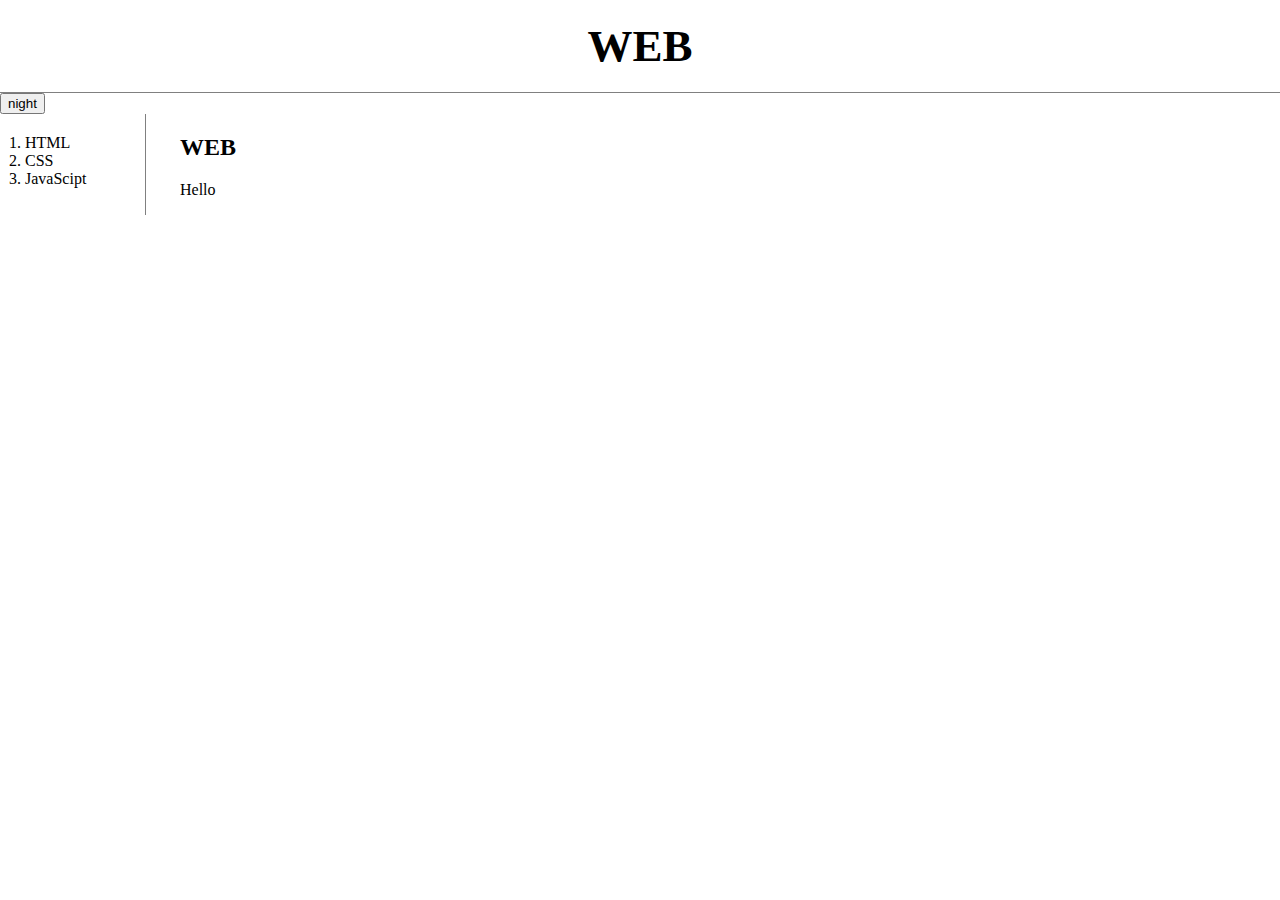
<file: index.html>
<!doctype html>
<html>
    <head>
        <!-- Google tag (gtag.js) -->
        <script async src="https://www.googletagmanager.com/gtag/js?id=G-EGG833PFXV"></script>
        <script>
        window.dataLayer = window.dataLayer || [];
        function gtag(){dataLayer.push(arguments);}
        gtag('js', new Date());

        gtag('config', 'G-EGG833PFXV');
        </script>
         <link rel="stylesheet" href="style.css" />
        <title>WEB1 - Wellcome</title>
        <meta charset="utf-8">
        <script src="https://ajax.googleapis.com/ajax/libs/jquery/3.7.1/jquery.min.js"></script>
        <script src="colors.js"></script>
    </head>
    <body>
        <h1><a href="index.html">WEB</a></h1>
        <input type="button" value="night" onclick="nightDayHandler(this);"> 
        <div id="grid">
            <ol>
                <li><a href="1.html">HTML</a></li>
                <li><a href="2.html">CSS</a></li>
                <li><a href="3.html">JavaScipt</a></li>
            </ol>
            <div id="article">
                <h2>WEB</h2>
                <p>Hello
                </p>
            </div>
        </div>
        <!--파일명으로 웹사이트에서 열면 안됨, 로컬호스트로 열어야 함 : 보안상 문제-->
        <p>
            <div id="disqus_thread"></div>
            <script>
                /**
                *  RECOMMENDED CONFIGURATION VARIABLES: EDIT AND UNCOMMENT THE SECTION BELOW TO INSERT DYNAMIC VALUES FROM YOUR PLATFORM OR CMS.
                *  LEARN WHY DEFINING THESE VARIABLES IS IMPORTANT: https://disqus.com/admin/universalcode/#configuration-variables    */
                /*
                var disqus_config = function () {
                this.page.url = PAGE_URL;  // Replace PAGE_URL with your page's canonical URL variable
                this.page.identifier = PAGE_IDENTIFIER; // Replace PAGE_IDENTIFIER with your page's unique identifier variable
                };
                */
                (function() { // DON'T EDIT BELOW THIS LINE
                var d = document, s = d.createElement('script');
                s.src = 'https://web1-dbtcl8wcns.disqus.com/embed.js';
                s.setAttribute('data-timestamp', +new Date());
                (d.head || d.body).appendChild(s);
                })();
            </script>
            <noscript>Please enable JavaScript to view the <a href="https://disqus.com/?ref_noscript">comments powered by Disqus.</a></noscript>
        </p>
        
    </body>
</html>
</file>
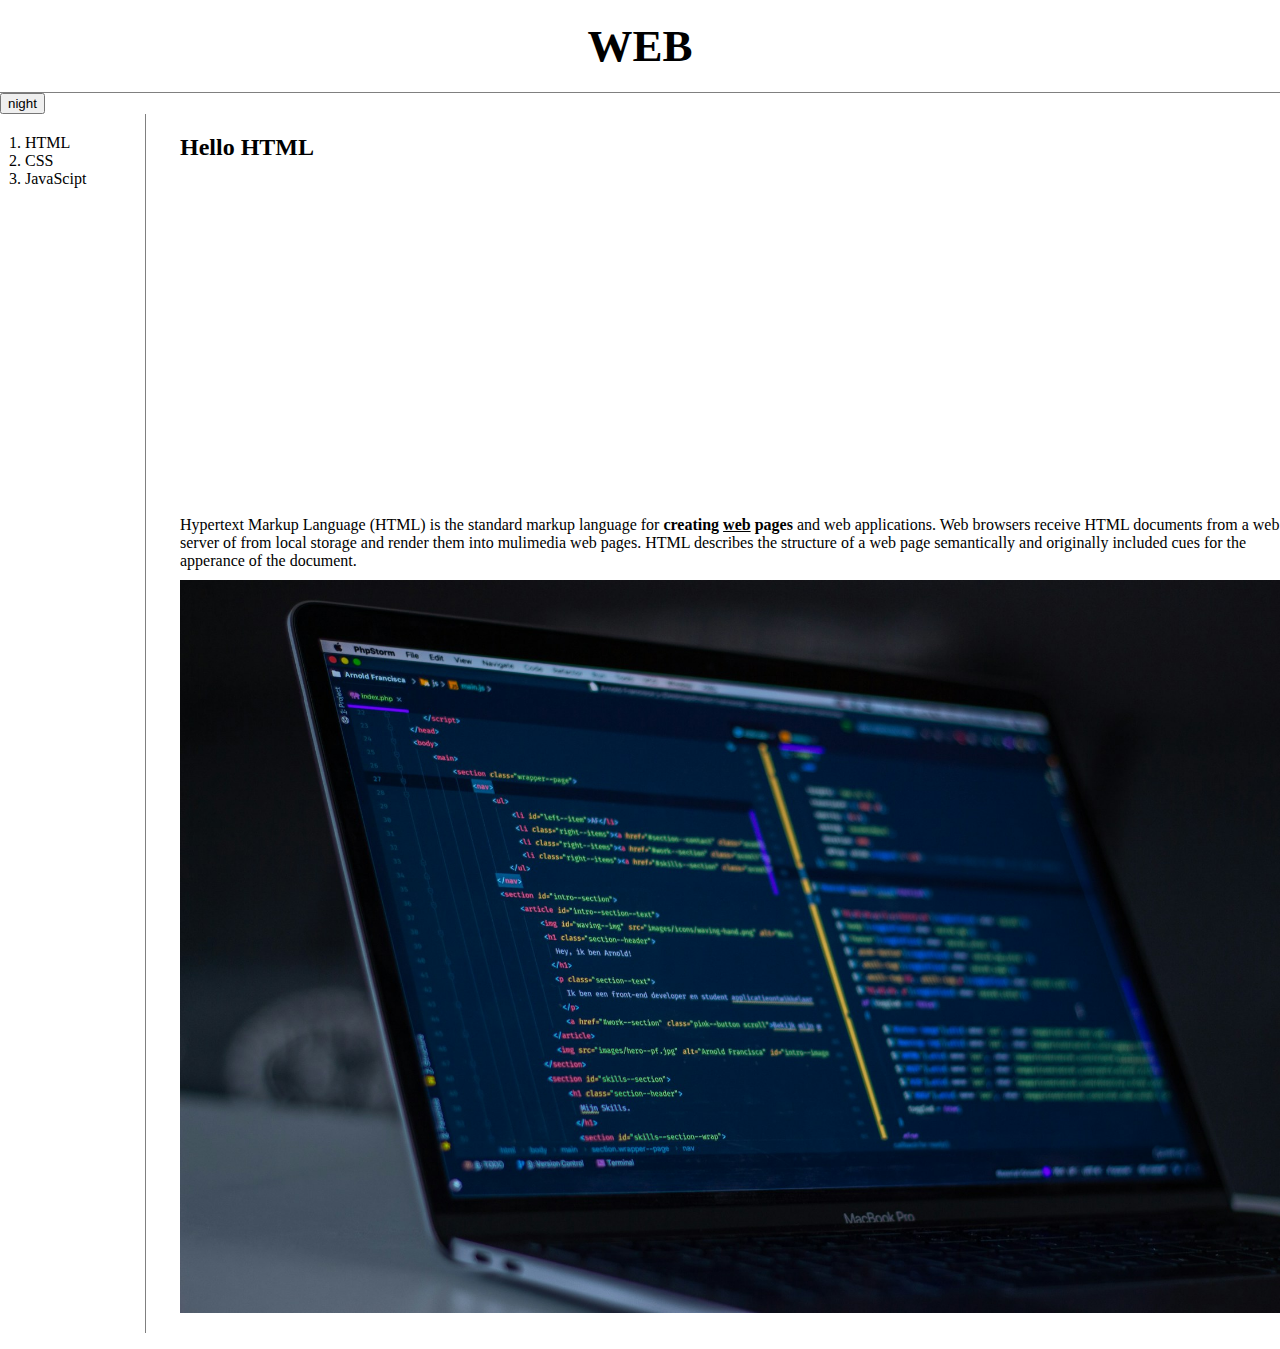
<file: 1.html>
<!doctype html>
<html>
    <head>
         <!-- Google tag (gtag.js) -->
         <script async src="https://www.googletagmanager.com/gtag/js?id=G-EGG833PFXV"></script>
         <script>
         window.dataLayer = window.dataLayer || [];
         function gtag(){dataLayer.push(arguments);}
         gtag('js', new Date());
 
         gtag('config', 'G-EGG833PFXV');
         </script>
         <link rel="stylesheet" href="style.css" />
        <title>WEB1 - HTML</title>
        <meta charset="utf-8">
        <script src="https://ajax.googleapis.com/ajax/libs/jquery/3.7.1/jquery.min.js"></script>
        <script src="colors.js"></script>
    </head>
    <body>
        <h1><a href="index.html">WEB</a></h1>
        <input type="button" value="night" onclick="nightDayHandler(this);"> 
        <div id="grid">
            <ol>
                <li><a href="1.html">HTML</a></li>
                <li><a href="2.html">CSS</a></li>
                <li><a href="3.html">JavaScipt</a></li>
            </ol>
            
            <div id="article">
                <h2>Hello HTML</h2>
                <p>
                    <iframe width="560" height="315" src="https://www.youtube.com/embed/tZooW6PritE?si=Ljbswht3bW4LwImX" title="YouTube video player" frameborder="0" allow="accelerometer; autoplay; clipboard-write; encrypted-media; gyroscope; picture-in-picture; web-share" referrerpolicy="strict-origin-when-cross-origin" allowfullscreen></iframe>
                </p>
                <p><a href="https://html.spec.whatwg.org/multipage/" target="_blank" title="html5 specification">Hypertext Markup Language (HTML)</a> is the standard markup language for <strong>creating <u>web</u> pages</strong> and web applications. Web browsers receive HTML documents from a web server of from local storage and render them into mulimedia web pages. HTML describes the structure of a web page semantically and originally included cues for the apperance of the document.
                <img style="margin-top: 10px;" src="coding.jpg" width="100%" >
                </p>
            </div>
        </div>
        <!--파일명으로 웹사이트에서 열면 안됨, 로컬호스트로 열어야 함 : 보안상 문제-->
        <p>
            <div id="disqus_thread"></div>
            <script>
                /**
                *  RECOMMENDED CONFIGURATION VARIABLES: EDIT AND UNCOMMENT THE SECTION BELOW TO INSERT DYNAMIC VALUES FROM YOUR PLATFORM OR CMS.
                *  LEARN WHY DEFINING THESE VARIABLES IS IMPORTANT: https://disqus.com/admin/universalcode/#configuration-variables    */
                /*
                var disqus_config = function () {
                this.page.url = PAGE_URL;  // Replace PAGE_URL with your page's canonical URL variable
                this.page.identifier = PAGE_IDENTIFIER; // Replace PAGE_IDENTIFIER with your page's unique identifier variable
                };
                */
                (function() { // DON'T EDIT BELOW THIS LINE
                var d = document, s = d.createElement('script');
                s.src = 'https://web1-dbtcl8wcns.disqus.com/embed.js';
                s.setAttribute('data-timestamp', +new Date());
                (d.head || d.body).appendChild(s);
                })();
            </script>
            <noscript>Please enable JavaScript to view the <a href="https://disqus.com/?ref_noscript">comments powered by Disqus.</a></noscript>
        </p>
        <p>
            <!--Start of Tawk.to Script-->
            <script type="text/javascript">
                var Tawk_API=Tawk_API||{}, Tawk_LoadStart=new Date();
                (function(){
                var s1=document.createElement("script"),s0=document.getElementsByTagName("script")[0];
                s1.async=true;
                s1.src='https://embed.tawk.to/663377eba0c6737bd133a587/1hssgoslo';
                s1.charset='UTF-8';
                s1.setAttribute('crossorigin','*');
                s0.parentNode.insertBefore(s1,s0);
                })();
            </script>
            <!--End of Tawk.to Script-->
        </p>
    </body>
</html>
</file>
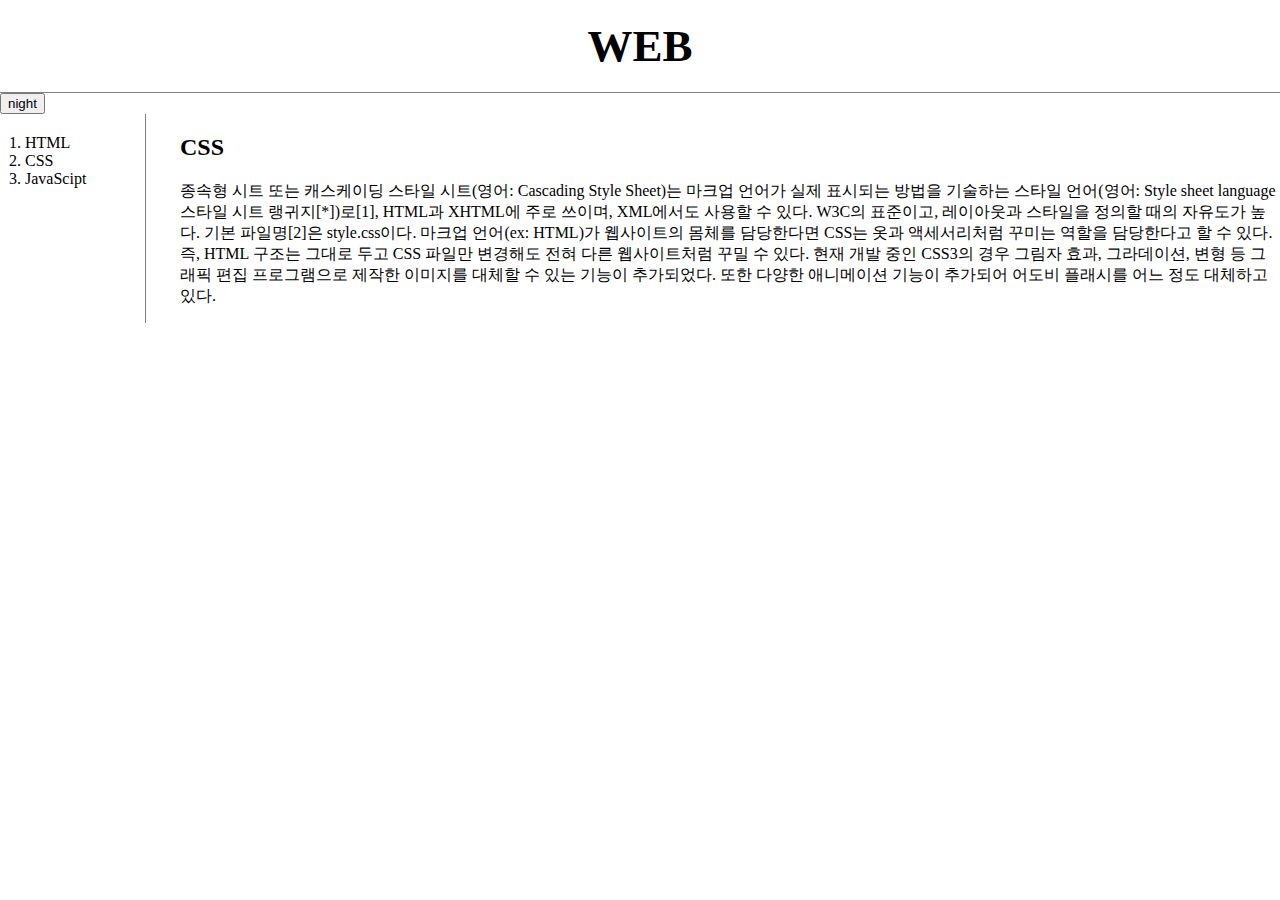
<file: 2.html>
<!doctype html>
<html>
    <head>
         <!-- Google tag (gtag.js) -->
         <script async src="https://www.googletagmanager.com/gtag/js?id=G-EGG833PFXV"></script>
         <script>
         window.dataLayer = window.dataLayer || [];
         function gtag(){dataLayer.push(arguments);}
         gtag('js', new Date());
 
         gtag('config', 'G-EGG833PFXV');
         </script>

         
         <link rel="stylesheet" href="style.css" />
        <title>WEB1 - CSS</title>
        <meta charset="utf-8">
        <script src="https://ajax.googleapis.com/ajax/libs/jquery/3.7.1/jquery.min.js"></script>
        <script src="colors.js"></script>
    </head>
    <body>
        <h1><a href="index.html">WEB</a></h1>
        <input type="button" value="night" onclick="nightDayHandler(this);"> 
        <div id="grid">
            <ol>
                <li><a href="1.html">HTML</a></li>
                <li><a href="2.html">CSS</a></li>
                <li><a href="3.html">JavaScipt</a></li>
            </ol>
            <div id="article">
                <h2>CSS</h2>
                <p>
                    종속형 시트 또는 캐스케이딩 스타일 시트(영어: Cascading Style Sheet)는 마크업 언어가 실제 표시되는 방법을 기술하는 스타일 언어(영어: Style sheet language 스타일 시트 랭귀지[*])로[1], HTML과 XHTML에 주로 쓰이며, XML에서도 사용할 수 있다. W3C의 표준이고, 레이아웃과 스타일을 정의할 때의 자유도가 높다. 기본 파일명[2]은 style.css이다.

                    마크업 언어(ex: HTML)가 웹사이트의 몸체를 담당한다면 CSS는 옷과 액세서리처럼 꾸미는 역할을 담당한다고 할 수 있다. 즉, HTML 구조는 그대로 두고 CSS 파일만 변경해도 전혀 다른 웹사이트처럼 꾸밀 수 있다.

                    현재 개발 중인 CSS3의 경우 그림자 효과, 그라데이션, 변형 등 그래픽 편집 프로그램으로 제작한 이미지를 대체할 수 있는 기능이 추가되었다. 또한 다양한 애니메이션 기능이 추가되어 어도비 플래시를 어느 정도 대체하고 있다.
                </p>
            </div>
        </div>

        <!--파일명으로 웹사이트에서 열면 안됨, 로컬호스트로 열어야 함 : 보안상 문제-->
        <p>
            <div id="disqus_thread"></div>
            <script>
                /**
                *  RECOMMENDED CONFIGURATION VARIABLES: EDIT AND UNCOMMENT THE SECTION BELOW TO INSERT DYNAMIC VALUES FROM YOUR PLATFORM OR CMS.
                *  LEARN WHY DEFINING THESE VARIABLES IS IMPORTANT: https://disqus.com/admin/universalcode/#configuration-variables    */
                /*
                var disqus_config = function () {
                this.page.url = PAGE_URL;  // Replace PAGE_URL with your page's canonical URL variable
                this.page.identifier = PAGE_IDENTIFIER; // Replace PAGE_IDENTIFIER with your page's unique identifier variable
                };
                */
                (function() { // DON'T EDIT BELOW THIS LINE
                var d = document, s = d.createElement('script');
                s.src = 'https://web1-dbtcl8wcns.disqus.com/embed.js';
                s.setAttribute('data-timestamp', +new Date());
                (d.head || d.body).appendChild(s);
                })();
            </script>
            <noscript>Please enable JavaScript to view the <a href="https://disqus.com/?ref_noscript">comments powered by Disqus.</a></noscript>
        </p>
    </body>
</html>
</file>
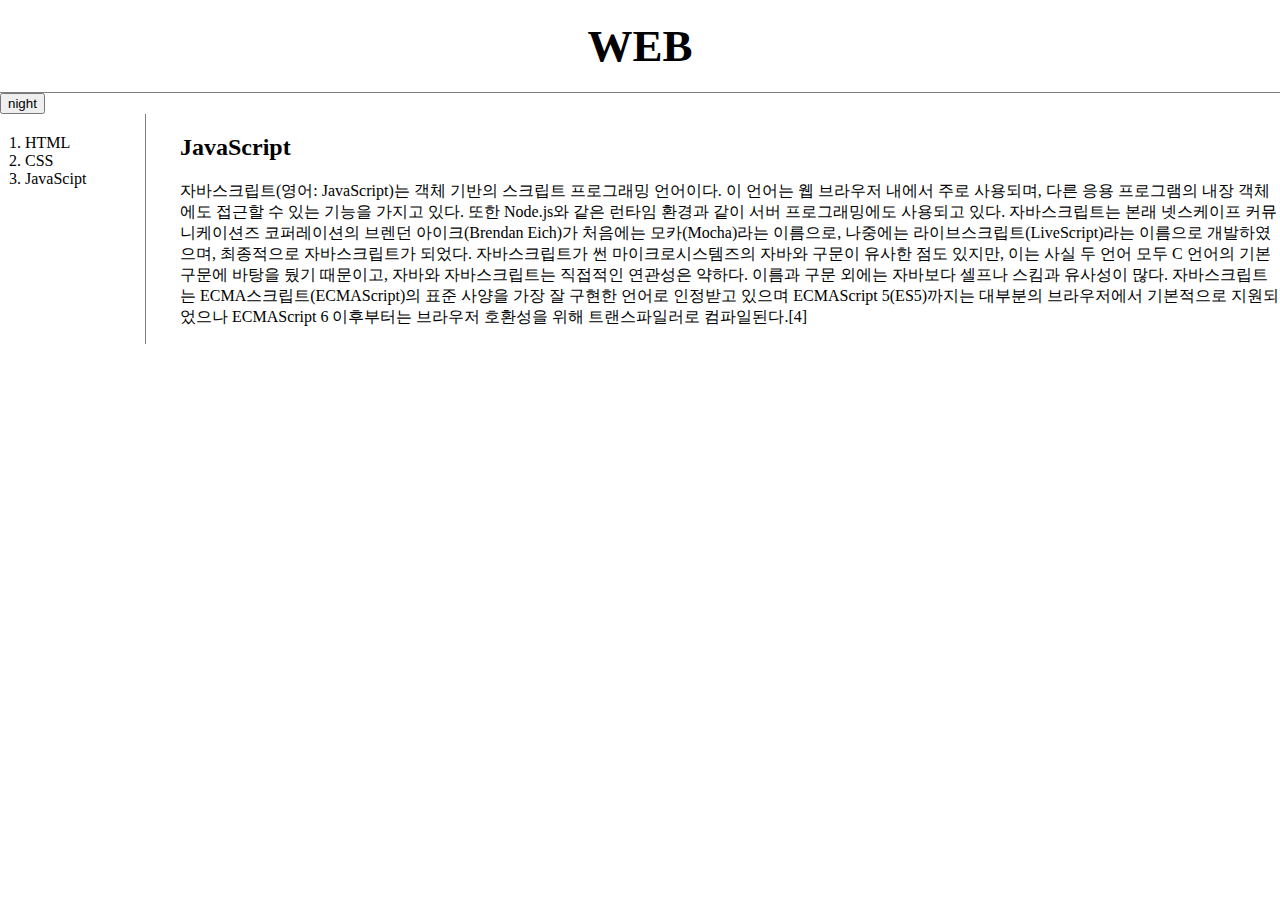
<file: 3.html>
<!doctype html>
<html>
    <head>
         <!-- Google tag (gtag.js) -->
         <script async src="https://www.googletagmanager.com/gtag/js?id=G-EGG833PFXV"></script>
         <script>
         window.dataLayer = window.dataLayer || [];
         function gtag(){dataLayer.push(arguments);}
         gtag('js', new Date());
 
         gtag('config', 'G-EGG833PFXV');
         </script>
         <link rel="stylesheet" href="style.css" />
        <title>WEB1 - JavaScript</title>
        <meta charset="utf-8">
        <!--jquery 라이브러리-->
        <script src="https://ajax.googleapis.com/ajax/libs/jquery/3.7.1/jquery.min.js"></script>
        <script src="colors.js"></script>
    </head>
    <body>
        <h1><a href="index.html">WEB</a></h1>
        <input type="button" value="night" onclick="nightDayHandler(this);"> 
        <div id="grid">
            <ol>
                <li><a href="1.html">HTML</a></li>
                <li><a href="2.html">CSS</a></li>
                <li><a href="3.html">JavaScipt</a></li>
            </ol>
        
        <div id="article">
        <h2>JavaScript</h2>
        <p>자바스크립트(영어: JavaScript)는 객체 기반의 스크립트 프로그래밍 언어이다. 이 언어는 웹 브라우저 내에서 주로 사용되며, 다른 응용 프로그램의 내장 객체에도 접근할 수 있는 기능을 가지고 있다. 또한 Node.js와 같은 런타임 환경과 같이 서버 프로그래밍에도 사용되고 있다. 자바스크립트는 본래 넷스케이프 커뮤니케이션즈 코퍼레이션의 브렌던 아이크(Brendan Eich)가 처음에는 모카(Mocha)라는 이름으로, 나중에는 라이브스크립트(LiveScript)라는 이름으로 개발하였으며, 최종적으로 자바스크립트가 되었다. 자바스크립트가 썬 마이크로시스템즈의 자바와 구문이 유사한 점도 있지만, 이는 사실 두 언어 모두 C 언어의 기본 구문에 바탕을 뒀기 때문이고, 자바와 자바스크립트는 직접적인 연관성은 약하다. 이름과 구문 외에는 자바보다 셀프나 스킴과 유사성이 많다. 자바스크립트는 ECMA스크립트(ECMAScript)의 표준 사양을 가장 잘 구현한 언어로 인정받고 있으며 ECMAScript 5(ES5)까지는 대부분의 브라우저에서 기본적으로 지원되었으나 ECMAScript 6 이후부터는 브라우저 호환성을 위해 트랜스파일러로 컴파일된다.[4]
            </p>
        </div>
    </div>

            <!--파일명으로 웹사이트에서 열면 안됨, 로컬호스트로 열어야 함 : 보안상 문제-->
            <p>
                <div id="disqus_thread"></div>
                <script>
                    /**
                    *  RECOMMENDED CONFIGURATION VARIABLES: EDIT AND UNCOMMENT THE SECTION BELOW TO INSERT DYNAMIC VALUES FROM YOUR PLATFORM OR CMS.
                    *  LEARN WHY DEFINING THESE VARIABLES IS IMPORTANT: https://disqus.com/admin/universalcode/#configuration-variables    */
                    /*
                    var disqus_config = function () {
                    self.page.url = PAGE_URL;  // Replace PAGE_URL with your page's canonical URL variable
                    self.page.identifier = PAGE_IDENTIFIER; // Replace PAGE_IDENTIFIER with your page's unique identifier variable
                    };
                    */
                    (function() { // DON'T EDIT BELOW self LINE
                    var d = document, s = d.createElement('script');
                    s.src = 'https://web1-dbtcl8wcns.disqus.com/embed.js';
                    s.setAttribute('data-timestamp', +new Date());
                    (d.head || d.body).appendChild(s);
                    })();
                </script>
                <noscript>Please enable JavaScript to view the <a href="https://disqus.com/?ref_noscript">comments powered by Disqus.</a></noscript>
            </p>
            
    </body>
</html>
</file>
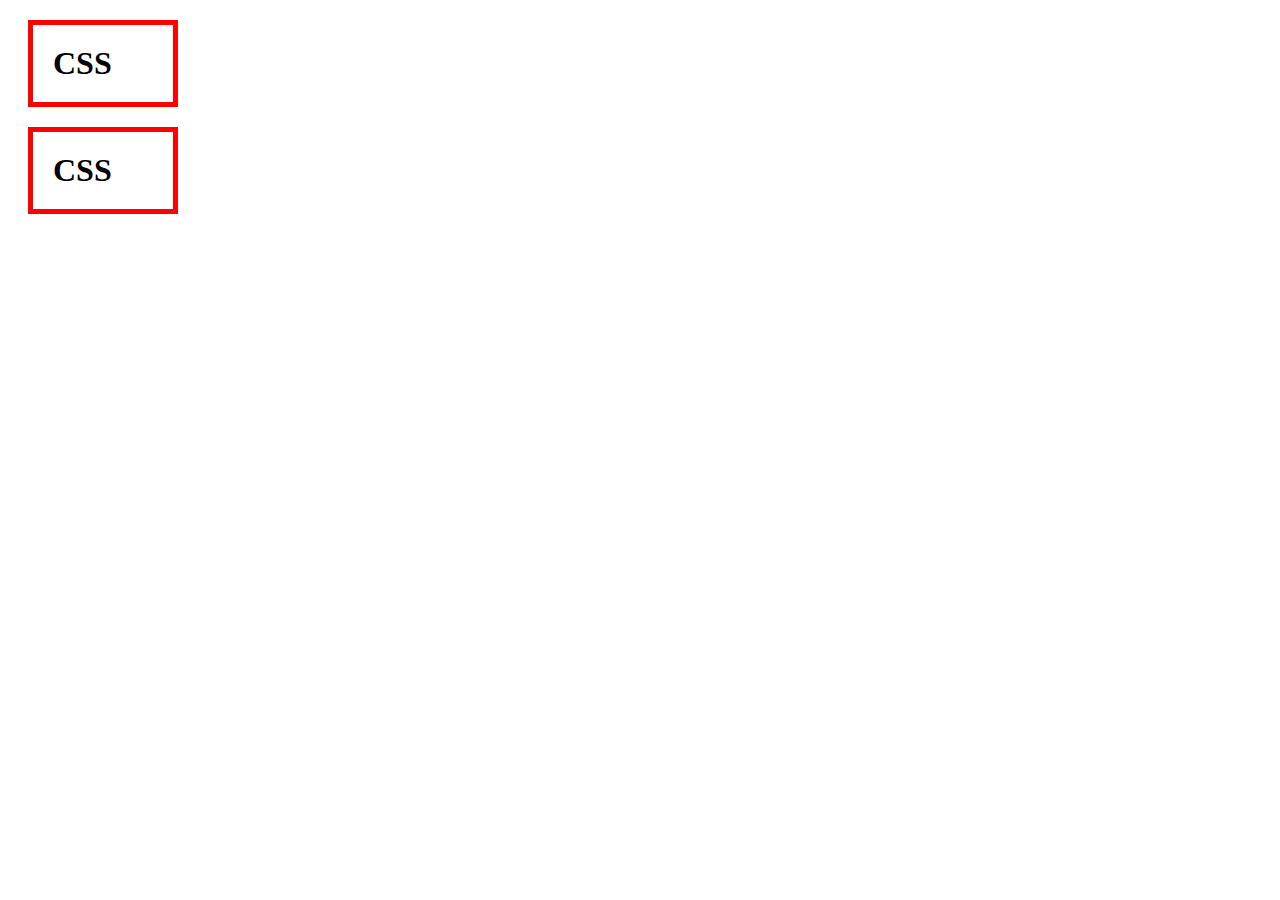
<file: box.html>
<!DOCTYPE html>
<html>
    <head>
        <meta charset="utf-8">
        <title></title>
        <style>
            /*
                box model
                block level element         (화면전체 사용) : css로 inline변경 가능 : display: inline;

                 inline level element  
                (태그 크기만큼 사용)     
                block변경 가능 : display: block;
            */
            h1{
                border: 5px solid red;
                padding:20px;
                margin: 20px;
                display: block;
                width:100px;
            }
            
        </style>
    </head>
    <body>
        <h1>CSS</h1>
        <h1>CSS</h1>
    </body>
</html>
</file>
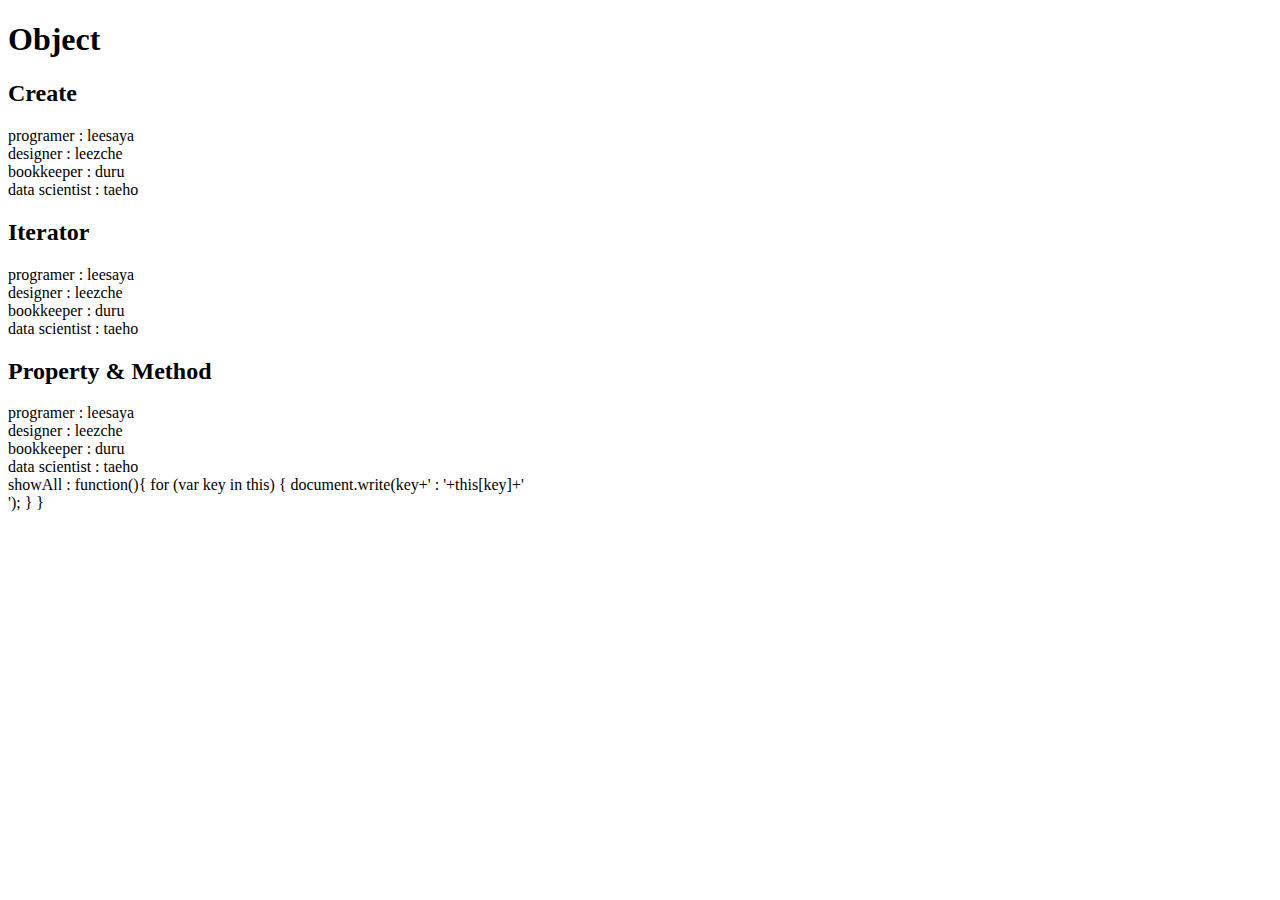
<file: ex1.html>
<!doctype html>
<html>
    <head>
        <meta charset="utf-8">
        <title></title>
    </head>
    <body>
        <h1>Object</h1>
        <h2>Create</h2>
        <script>
            var coworkers = {
                "programer" : "leesaya",
                "designer" : "leezche"
            };
            document.write('programer : '+coworkers.programer+'<br>');
            document.write('designer : '+coworkers.designer+'<br>');
            coworkers.bookkeeper = 'duru'; 
            document.write('bookkeeper : '+coworkers.bookkeeper+'<br>');
            /*단어가 두개이므로 . 사용 안됨, 배열처럼 사용*/
            coworkers["data scientist"] = 'taeho'; 
            document.write('data scientist : '+coworkers["data scientist"]+'<br>');
        </script>

        <h2>Iterator</h2>
        <script>
            for (var key in coworkers) {
                document.write(key+' : '+coworkers[key]+'<br>');
                }
        </script>
        <h2>Property & Method</h2>
        <script>
            coworkers.showAll = function(){
                for (var key in this) {
                document.write(key+' : '+this[key]+'<br>');
                }
            }

            coworkers.showAll();
        </script>
    </body>
</html>
</file>
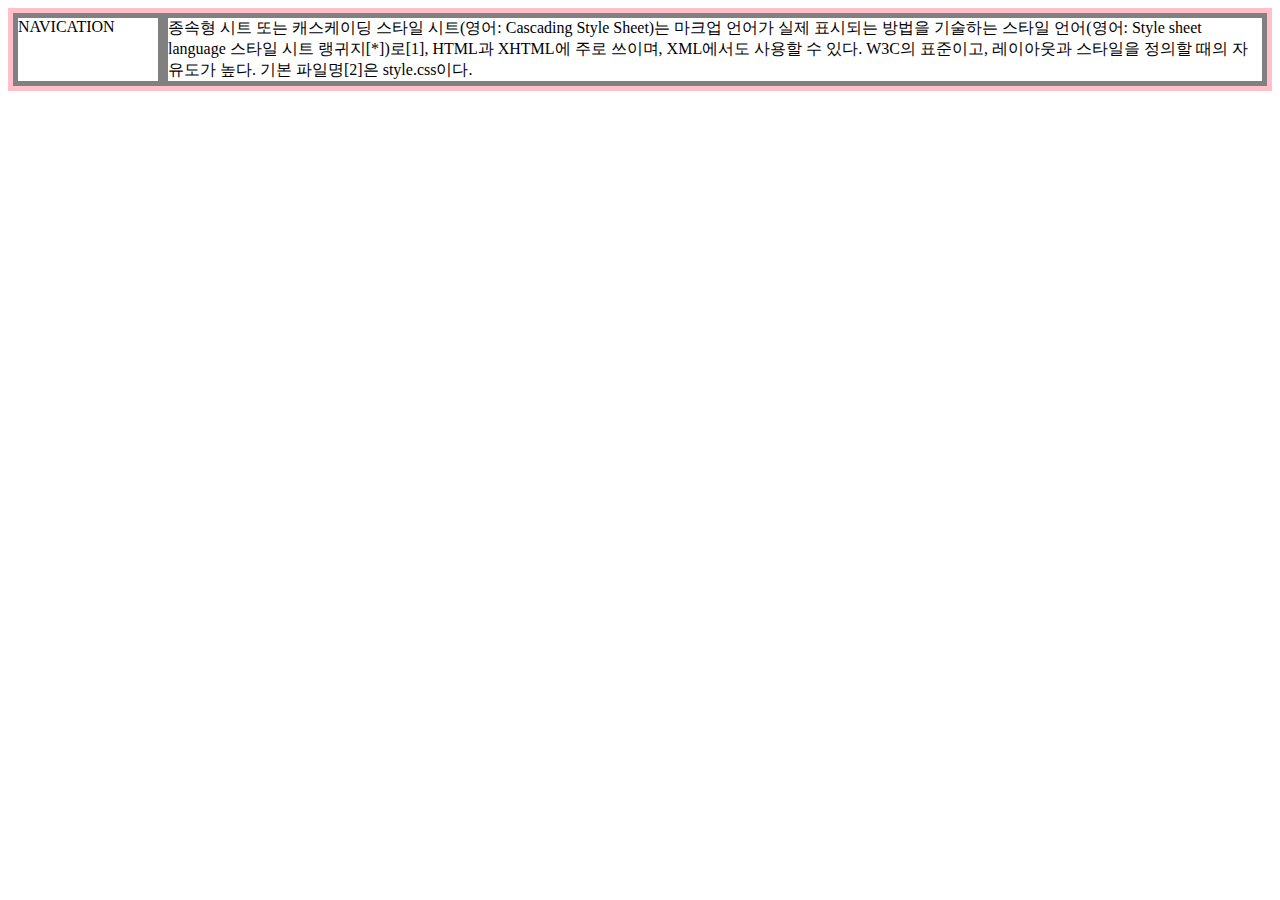
<file: grid.html>
<!DOCTYPE html>
<html>
    <head>
        <meta charset="utf-8">
        <title></title>
        <style>
            div{
                border: 5px solid gray;
            }
            #grid{
                border: 5px solid pink;
                display: grid;
                grid-template-columns: 150px 1fr;
            }
        </style>
    </head>
    <body>
        <div id="grid">
            <div>NAVICATION</div> 
            <div> 종속형 시트 또는 캐스케이딩 스타일 시트(영어: Cascading Style Sheet)는 마크업 언어가 실제 표시되는 방법을 기술하는 스타일 언어(영어: Style sheet language 스타일 시트 랭귀지[*])로[1], HTML과 XHTML에 주로 쓰이며, XML에서도 사용할 수 있다. W3C의 표준이고, 레이아웃과 스타일을 정의할 때의 자유도가 높다. 기본 파일명[2]은 style.css이다.</div>
        </div>
        
    </body>
</html>
</file>
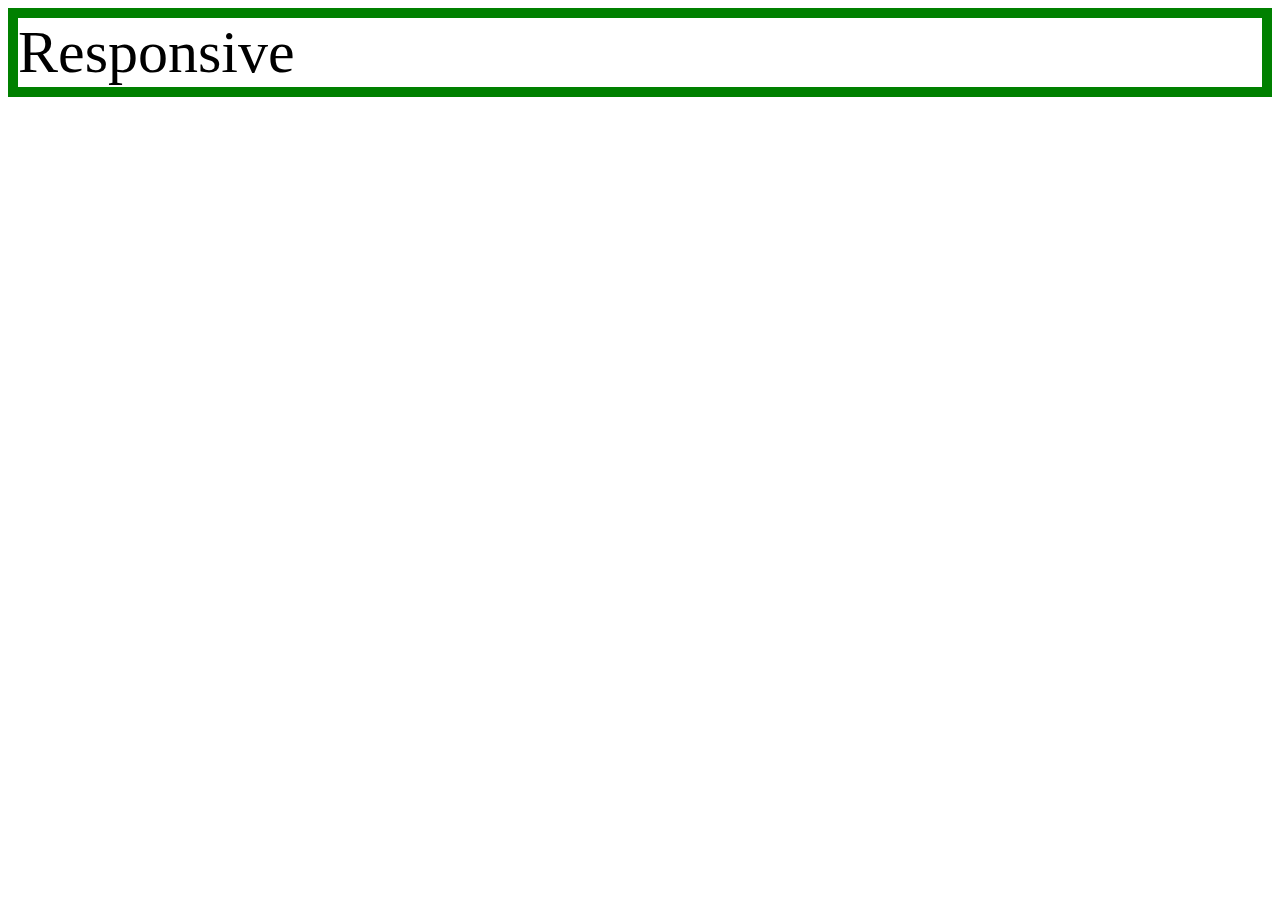
<file: media.html>
<!document html>
<html>
    <head>
        <meta charset="utf-8">
        <title></title>
        <style>
            div{
                border:10px solid green;
                font-size:60px;
            }

            @media(max-width:800px){
                div{
                    display: none;
                }
            }
        </style>
    </head>
    <body>
        <div>
            Responsive
        </div>
    </body>
</html>
</file>
<file: style.css>
body{
                margin: 0;
            }
            h1{
                font-size:45px;
                text-align: center;
                border-bottom: solid 1px gray;
                margin:0;
                padding:20px;
            }
            a {
                color:black;
                text-decoration: none;
            }
            ol{
                border-right: solid 1px gray;
                width: 100px;
                margin:0;
                padding:20px;
            }
            #grid{
                    display: grid;
                    grid-template-columns: 150px 1fr;
                }
                #grid ol{
                    padding-left: 25px;
                }
                #grid #article{
                    padding-left: 30px;;
                }
            @media(max-width:800px){
                #grid{
                    display: block;
                }
                ol{ border-right: none;}
                h1{border-bottom: none;}
            }
</file>
